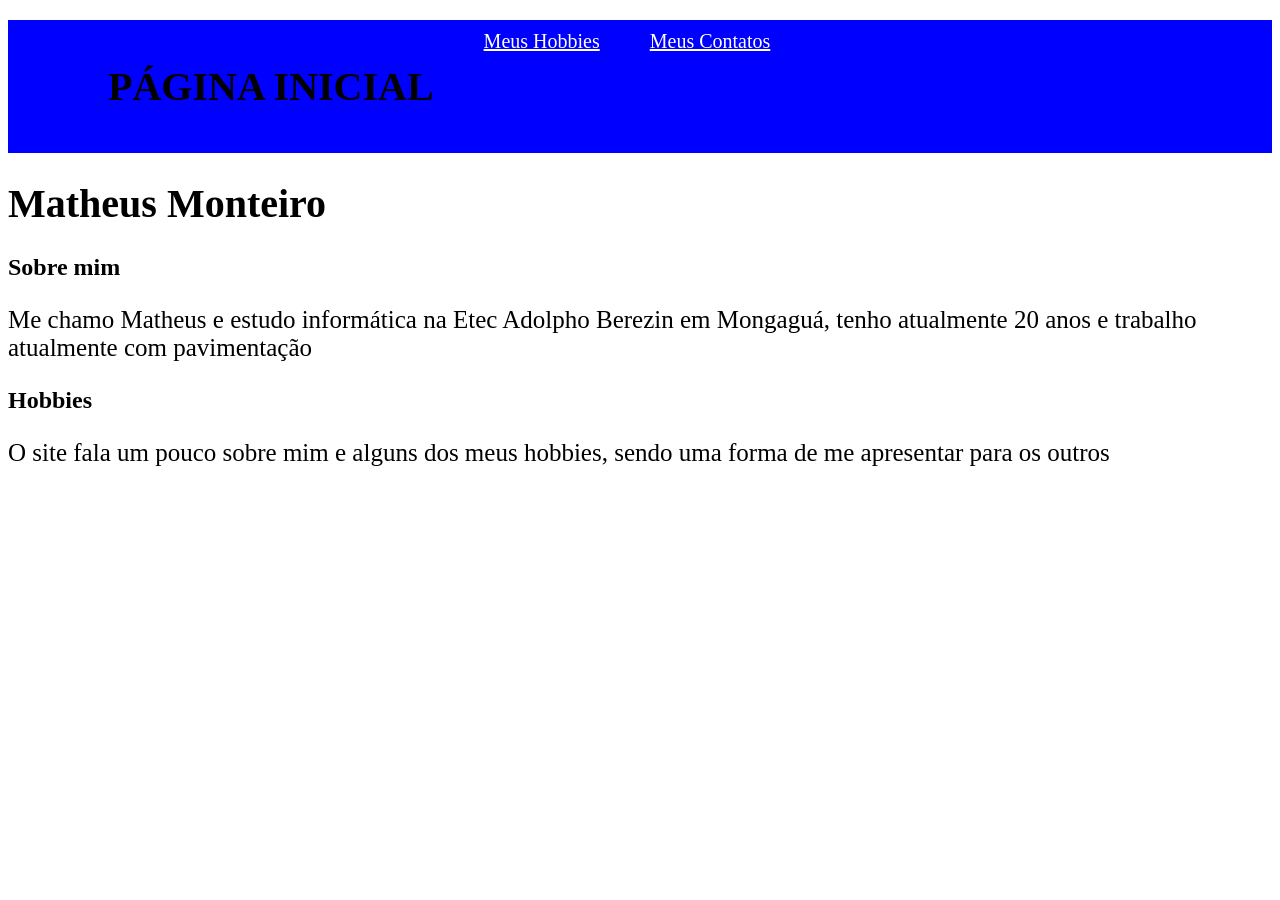
<file: index.html>
<!DOCTYPE html>
<html lang="pt-br">
<head>
    <meta charset="UTF-8">
    <meta name="viewport" content="width=device-width, initial-scale=1.0">
    <title>Pagina Inicial</title>
    <link rel="stylesheet" href="css/style.css">
</head>
<body>
   <header>
    <nav>
   <ul class="itens">
    <h1 id="Titulo">PÁGINA INICIAL</h1>
    <a id="link"  href="hobbies.html">Meus Hobbies</a>
    <a  id="link"  href="contato.html">Meus Contatos</a>
   

</ul>
   </nav>
   </header>

   <h1>Matheus Monteiro</h1>
   <h2 id="Subtitulo">Sobre mim</h2>
   <p>Me chamo Matheus e estudo informática na Etec Adolpho Berezin em Mongaguá, tenho atualmente 20 anos e
    trabalho atualmente com pavimentação
   </p>
   <h2>Hobbies</h2>
   <p>O site fala um pouco sobre mim e alguns dos meus hobbies, sendo uma forma de me apresentar para os outros</p>
</file>
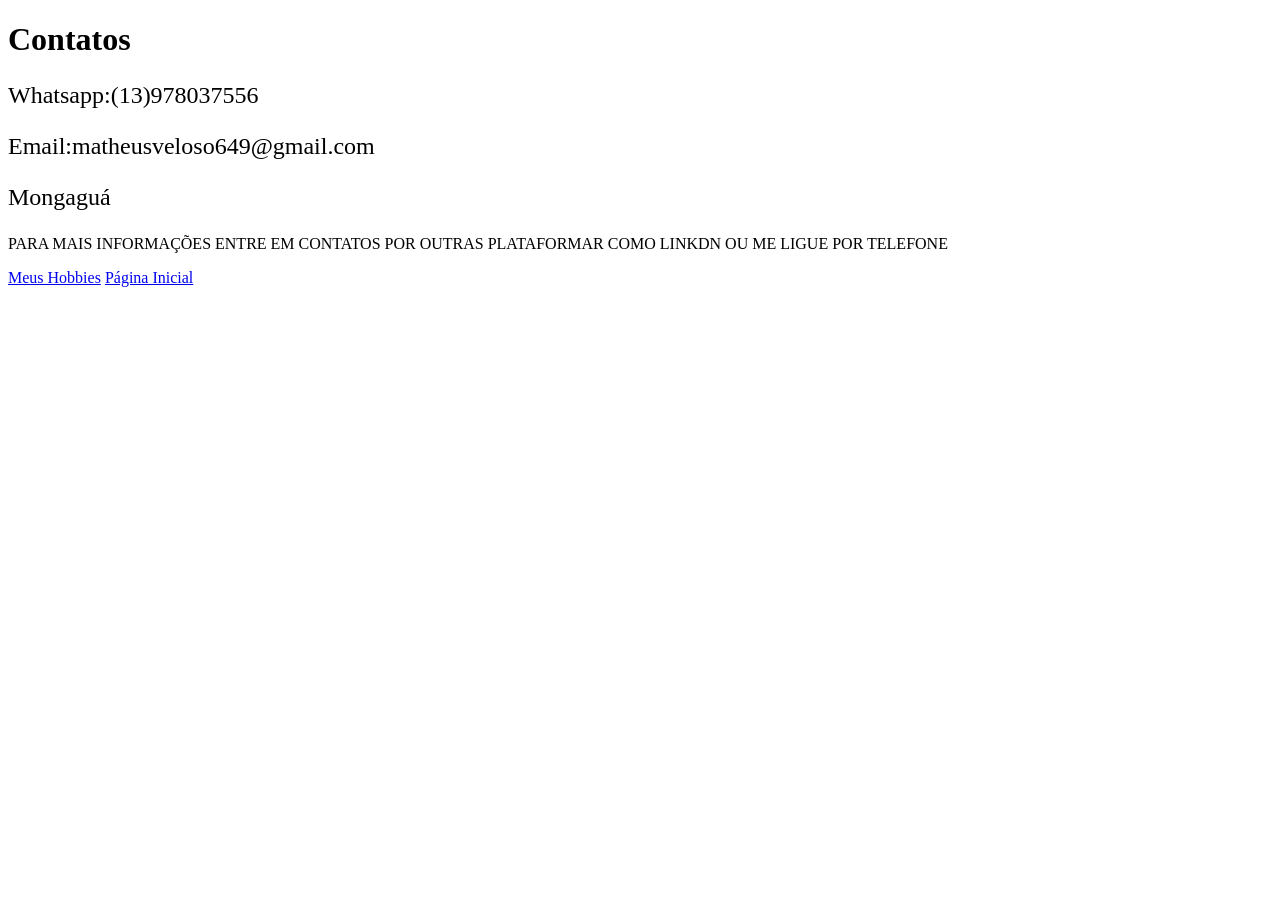
<file: contato.html>
<!DOCTYPE html>
<html lang="pt-br">
<head>
    <meta charset="UTF-8">
    <meta name="viewport" content="width=device-width, initial-scale=1.0">
    <title>Document</title>
</head>
<body> 
    
    <h1>Contatos</h1>
    <p style="font-size: 24px;">Whatsapp:(13)978037556</p>
    <p style="font-size: 24px;">Email:matheusveloso649@gmail.com</p>
    <p style="font-size: 24px;">Mongaguá</p>
    <p>PARA MAIS INFORMAÇÕES ENTRE EM CONTATOS POR OUTRAS PLATAFORMAR COMO LINKDN OU ME LIGUE POR TELEFONE</p>



    <nav>
<a id="link"  href="hobbies.html">Meus Hobbies</a>
<a  id="link"  href="index.html">Página Inicial</a>
</nav>


</body>
</html>
</file>
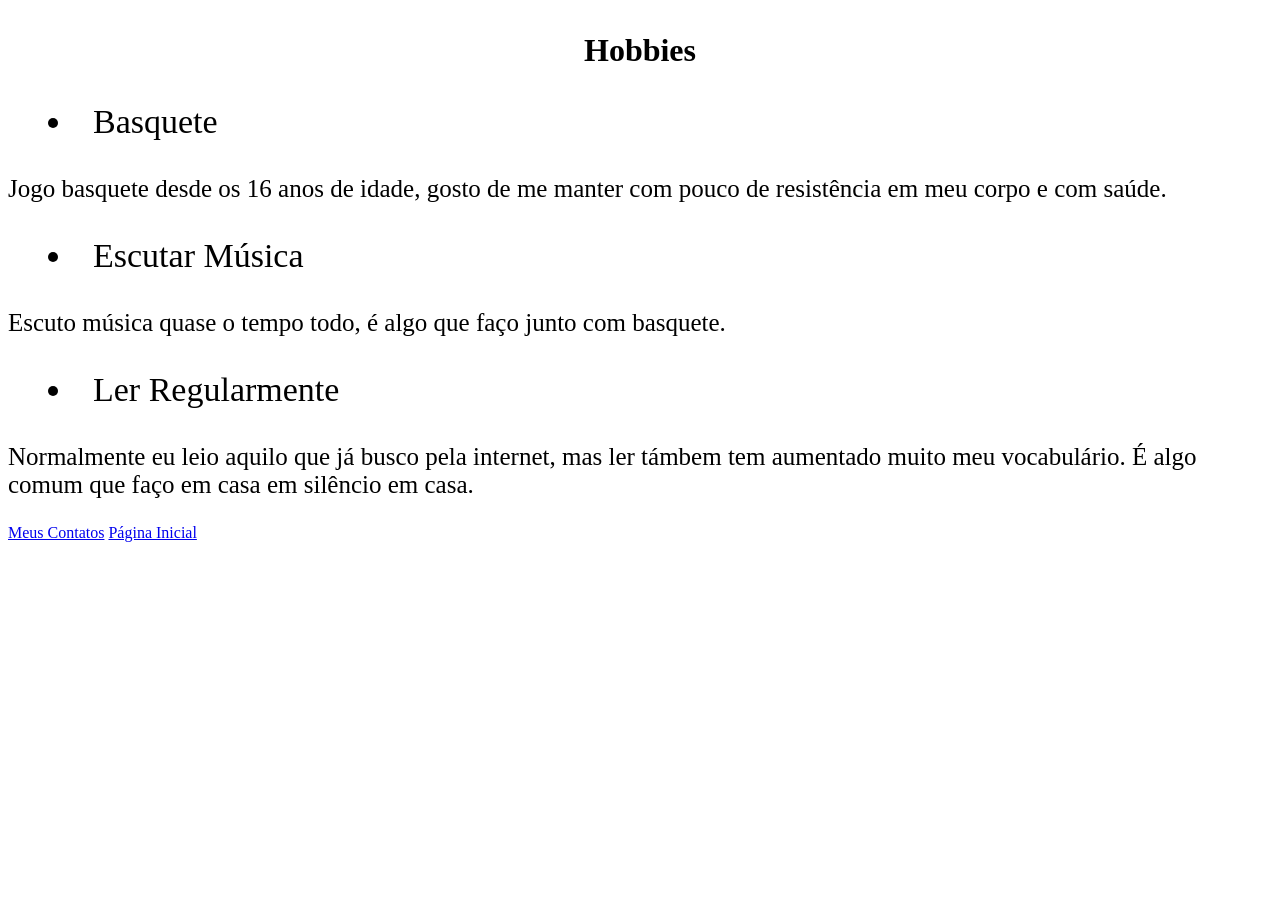
<file: hobbies.html>
<!DOCTYPE html>
<html lang="pt-br">
<head>
    <meta charset="UTF-8">
    <meta name="viewport" content="width=device-width, initial-scale=1.0">
    <title>Document</title>
</head>
<body>
<h1> <p style="text-align: center;">Hobbies</p></h1>

<ul style="font-size: 34px; list-style-position: inside;">
  <li>Basquete</li>
</ul>
    <p1 style="font-size: 25px;">Jogo basquete desde os 16 anos de idade, gosto de me manter com pouco de resistência em meu corpo
        e com saúde.
    </p1>

<ul style="font-size: 34px; list-style-position: inside;">
  <li>Escutar Música</li>
</ul>

<p style="font-size: 25px;">Escuto música quase o tempo todo, é algo que faço junto com basquete.</p>

<ul style="font-size: 34px; list-style-position: inside;">
  <li>Ler Regularmente</li>
</ul>

<p style="font-size: 25px;">Normalmente eu leio aquilo que já busco pela internet, mas ler támbem tem aumentado muito meu vocabulário.
  É algo comum que faço em casa em silêncio em casa.
</p>





<nav>
<a id="link"  href="contato.html">Meus Contatos</a>
<a  id="link"  href="index.html">Página Inicial</a>
</nav>




</body>
</html>
</file>
<file: css/style.css>
h1{
    font-size: 40px;
}

p{
 font-size: 25px;
}

.itens{
    gap: 50px;
    font-size: 20px;
    justify-content: left;
    display: flex;
    background-color: blue;
    padding: 10px 100px;


}

#link{
    color: white;
}
</file>
